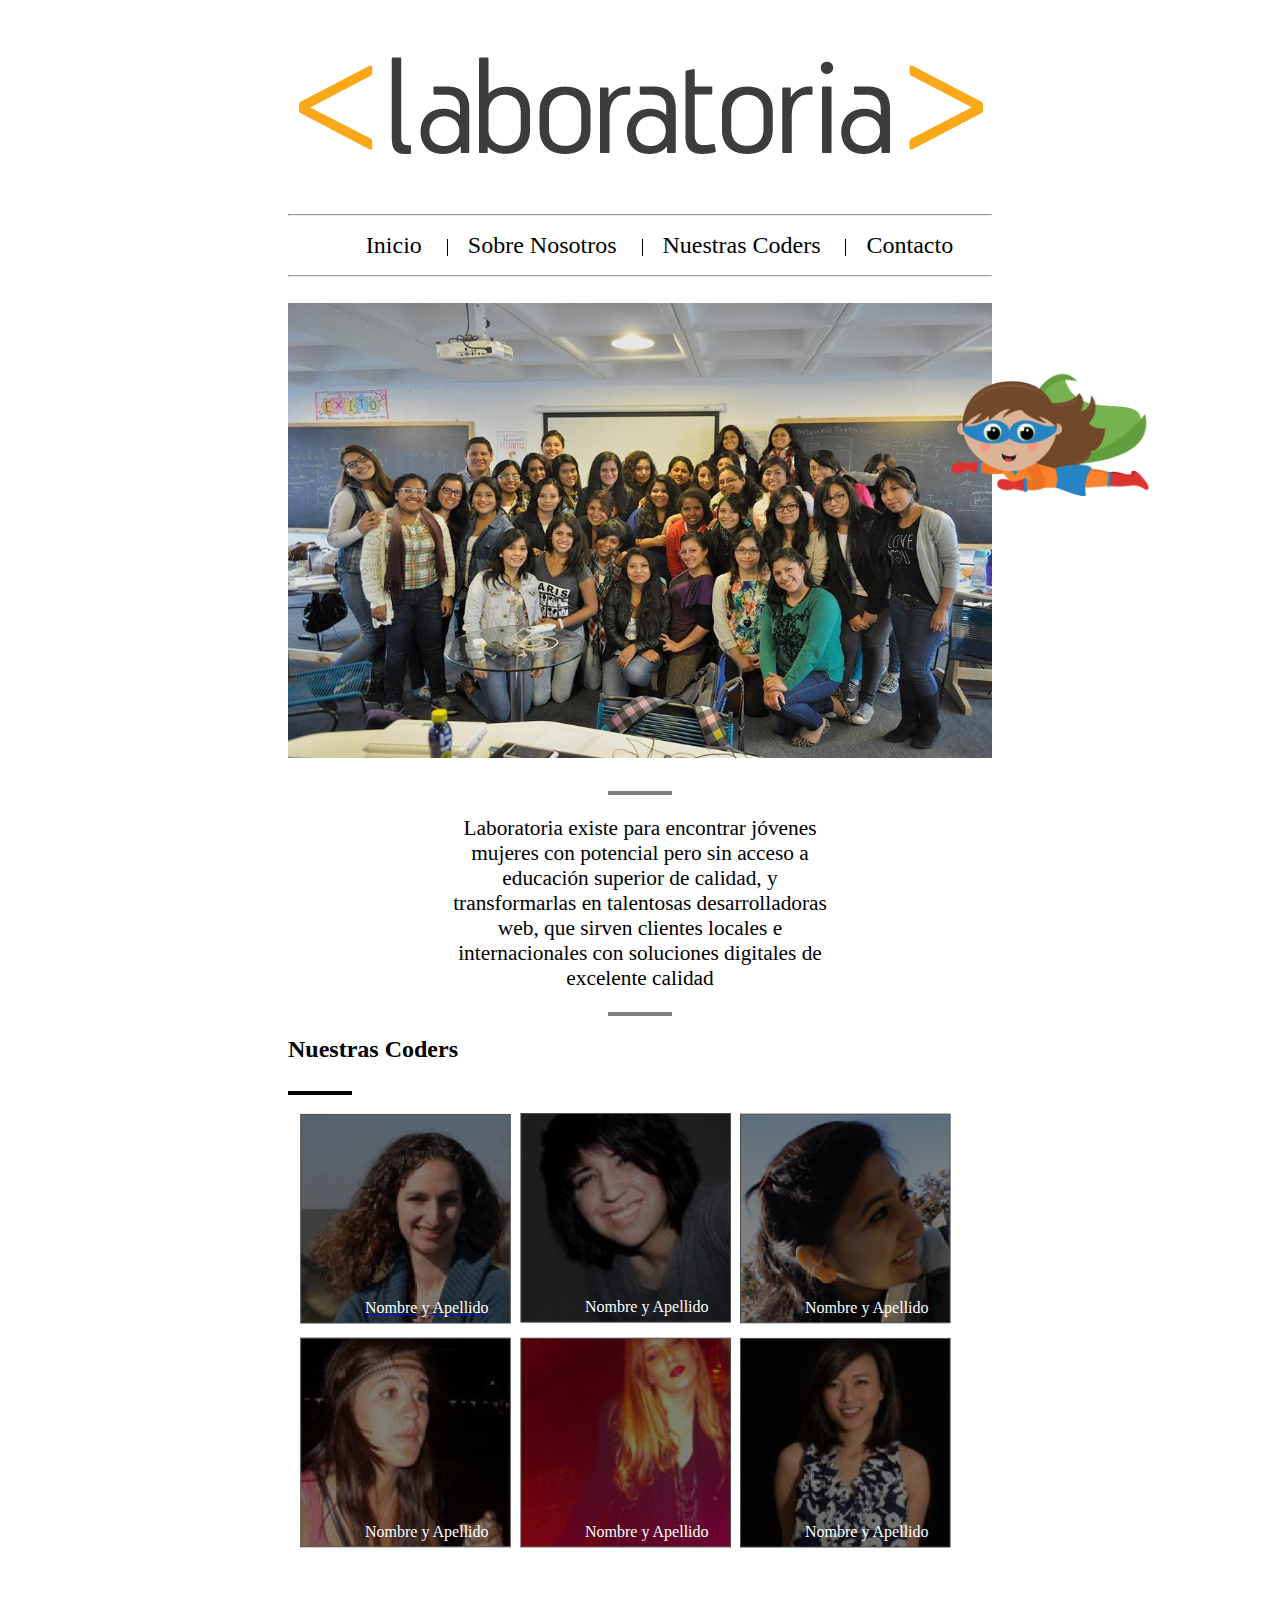
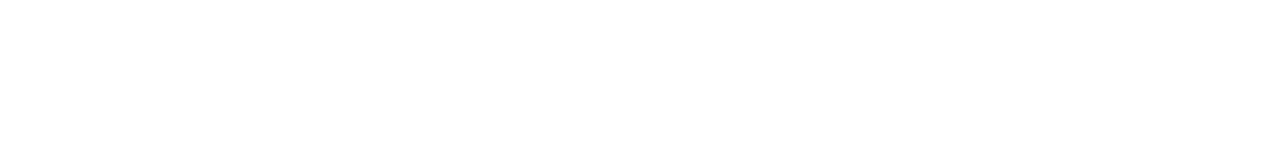
<file: index.html>
<!DOCTYPE html>
<html lang="en">
<head>
	<meta charset="UTF-8">
	<title>Mi primer Layout</title>
	<link rel="stylesheet" href="css/main.css">
</head>
<body>
	<section class="container">
		<div class="header">
			<img src="img/logo.png" height="110" width="704"/>
		</div>

		<hr class="nav">
		<div class="botonera">
			<ul>
				<li id="navi"><a href="inicio.html">Inicio</a></li>
				<li class="navi"><a href="sobrenosotros.html">Sobre Nosotros</a></li>
				<li class="navi"><a href="nuestrascoders.html">Nuestras Coders</a></li>
				<li class="navi"><a href="contacto.html">Contacto</a></li>
			</ul>
		</div>
		<hr class="nav"> <br>

		<div class="fotogrupal">
			<img src="img/grupal.jpg" height="455" width="704" alt="">
		</div> <br>
		<div class="parrafo">
			<hr class="sparrafo">
				<p>Laboratoria existe para encontrar jóvenes mujeres con potencial pero sin acceso a educación superior de calidad, y transformarlas en talentosas desarrolladoras web, que sirven clientes locales e internacionales con soluciones digitales de excelente calidad</p>
			<hr class="sparrafo">
		</div>

		<h2>Nuestras Coders</h2>
		<hr class="nc">

		<div class="coders">

				<section class="up">

					<div class="foto">
						<a href="coder-detail.html" target="_blank">
							<img src="img/profile-1.png"/>
							<p class="nombres">Nombre y Apellido</p></a>
					</div>

					<div class="foto">
						<img src="img/profile-2.png"/>
						<p class="nombres">Nombre y Apellido</p>
					</div>
					
					<div class="foto">
						<img  src="img/profile-3.png"/>
						<p class="nombres">Nombre y Apellido</p>
					</div>
				</section>

				<section class="down">
					<div class="foto"><img class="d" src="img/profile-4.png"/>
						<p class="nombres">Nombre y Apellido</p>
					</div>
					<div class="foto"><img class="d" src="img/profile-5.png"/>
						<p class="nombres">Nombre y Apellido</p></div>
					<div class="foto"><img class="d" src="img/profile-6.png"/>
						<p class="nombres">Nombre y Apellido</p></div>
				</section>
		</div>

	</section>	
	<div class="flying">
		<img src="img/flying.png"/>
	</div>

</body>
</html>
</file>
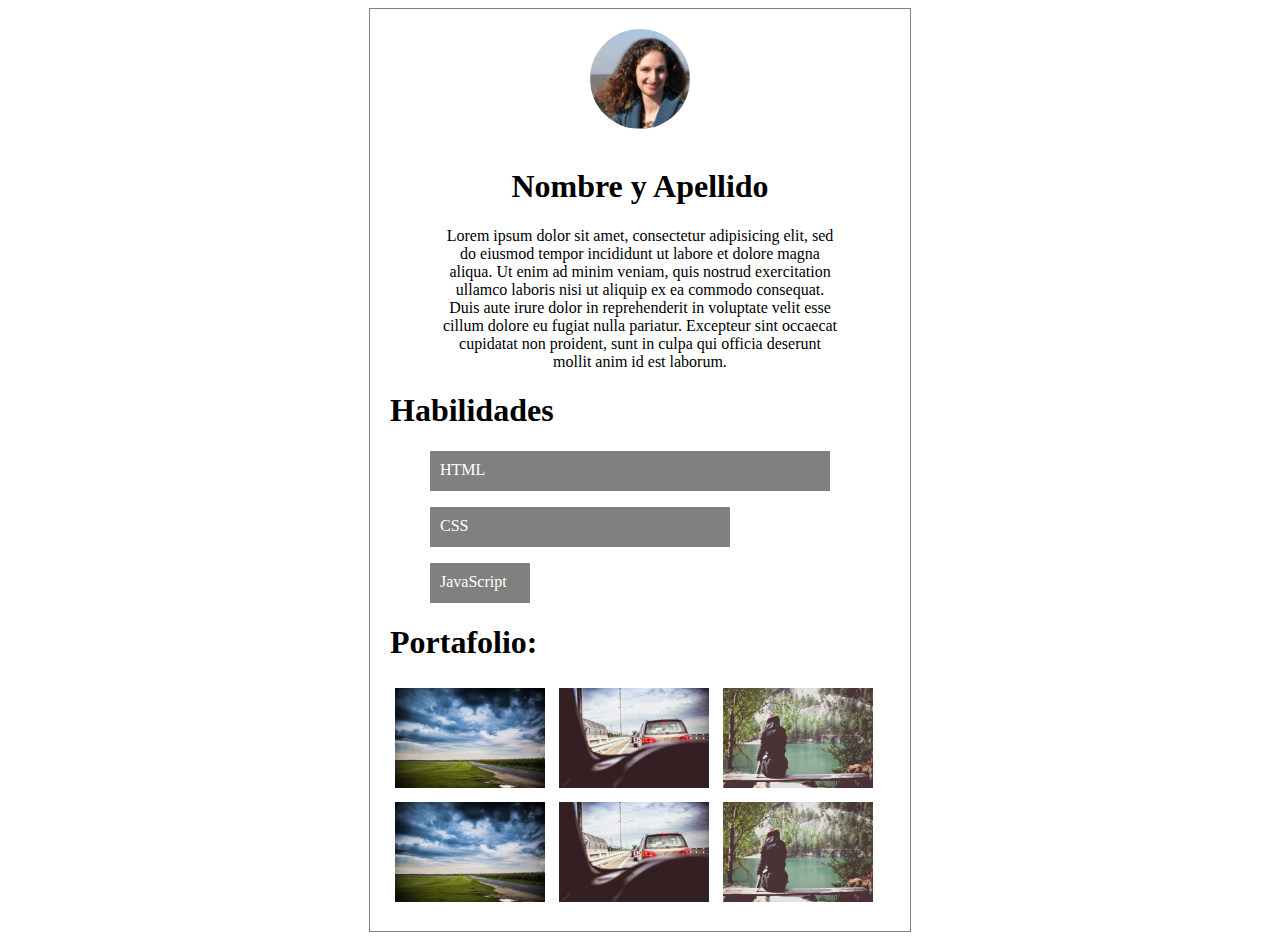
<file: coder-detail.html>
<!DOCTYPE html>
<html lang="en">
<head>
	<meta charset="UTF-8">
	<title>Coder Detail</title>
	<link rel="stylesheet" href="css/estilos-coder-detail.css">
</head>
<body>
	<section class="container">
		<div class="avatar">
			<img src="img/profile-1.png" height="100" width="100"/>
		</div>
		<br>
		<div class="parrafo">
		<h1>Nombre y Apellido</h1>
			<p>Lorem ipsum dolor sit amet, consectetur adipisicing elit, sed do eiusmod tempor incididunt ut labore et dolore magna aliqua. Ut enim ad minim veniam, quis nostrud exercitation ullamco laboris nisi ut aliquip ex ea commodo consequat. Duis aute irure dolor in reprehenderit in voluptate velit esse cillum dolore eu fugiat nulla pariatur. Excepteur sint occaecat cupidatat non proident, sunt in culpa qui officia deserunt mollit anim id est laborum.</p>
		</div>
		
		<h1>Habilidades </h1>
		<div class="habilidades">
			<div class="habhtml"><p>HTML</p></div>
			<div class="habcss"><p>CSS</p></div>
			<div class="habjs"><p>JavaScript</p></div>
		</div>
		
		<h1>Portafolio:</h1>
		<div class="portafolio">
			<img src="img/p5.jpg" width="150px" height="100px"/>
			<img src="img/p6.jpg" width="150px" height="100px"/>
			<img src="img/p8.jpg" width="150px" height="100px"/>

			<img src="img/p5.jpg" width="150px" height="100px"/>
			<img src="img/p6.jpg" width="150px" height="100px"/>
			<img src="img/p8.jpg" width="150px" height="100px"/>
		</div>
	</section>

	
</body>
</html>
</file>
<file: css/main.css>
.container {
	width: 704px;
	margin: 0 auto;
}

.header {
	margin-top: 50px;
	margin-bottom: 50px;
}
/*parte botonera*/
.navi {
	width: 704px;
	display: inline;
	margin: 0 auto;
	text-align: center;
	border-left: 1px solid black;
}

#navi {
	width: 704px;
	display: inline;
	margin: 0 auto;
	text-align: center;

}


.botonera a {
	color: black;
	text-align: center;
	text-decoration: none;
	font-size: 18pt;
	border-right: 1px solid white;
	padding-left: 20px;
	padding-right: 20px;
}

.botonera {
	text-align: center;
}
/*parte parrafo*/
.sparrafo {
	width: 60px;
	border: 2px solid gray;
}

.parrafo {
	width: 400px;
	font-size: 16pt;
	text-align: center;
	margin: 0 auto;
}

/*comienzo parte codrs*/
.nc {
	width:60px;
	border: 2px solid black;
	float: left;
}
.coders {
	width: 700px;
	height: 450px;
	margin: 0 auto;
}

.up {
	display: inline-block;
	position: static;
	top:10px;
	width: 700px;
	height: 220px;
}

.down {
	display: block;
	position: relative;
	left:0px;
	width: 700px;
	height: 200px;
}
.foto {
	z-index: -1;
	width: 200px;
	height: 200px;
	margin:10px;
	float:left;
}

.foto img {	
	-webkit-filter: brightness(50%);}

.foto img:hover {
	-webkit-filter: brightness(100%);
}

.nombres {
	color: white;
	z-index: 2;
	position: relative;
	left:65px;
	bottom: 45px;
}

.nombres a {
	text-decoration: none;
}


.flying img {
	width: 200px;
	height: 200px;
}

.flying {
	position: relative;
	bottom: 1200px;
	z-index: 3;
	animation-duration: 6s;
 	animation-name: flying;
 	animation-iteration-count: infinite;
}

@keyframes flying {
    from {bottom: 1400px; left:300px;}
    to {bottom:1400px; left: -1200px;}
}
</file>
<file: css/estilos-coder-detail.css>
.container {
	width: 500px;
	border: 1px solid gray;
	margin: 0 auto;
	padding: 20px;
}


.avatar {
	width: 100px;
	height: 100px;
	margin: 0 auto;
}

.avatar img {
	width: 100px;
	height: 100px;
	border-radius: 50px;
	margin: 0 auto;
}


.parrafo p {
	margin: 0 auto;
	width: 400px;
}

.parrafo {
	text-align: center;
	width: 400px;
	font-size: 12pt;
	margin: 0 auto;

}

.habilidades {
	position: relative;
	left:30px;
}
.habilidades p {
	color: white;
	padding: 10px;

}

.habhtml {
	background-color: gray;
	width: 400px;
	height: 40px;
	margin: 10px;
}
.habcss {
	background-color: gray;
	width: 300px;
	height: 40px;
	margin: 10px;
}
.habjs {
	background-color: gray;
	width: 100px;
	height: 40px;
	margin: 10px;
}

.portafolio img {
	margin: 5px;
}
</file>
